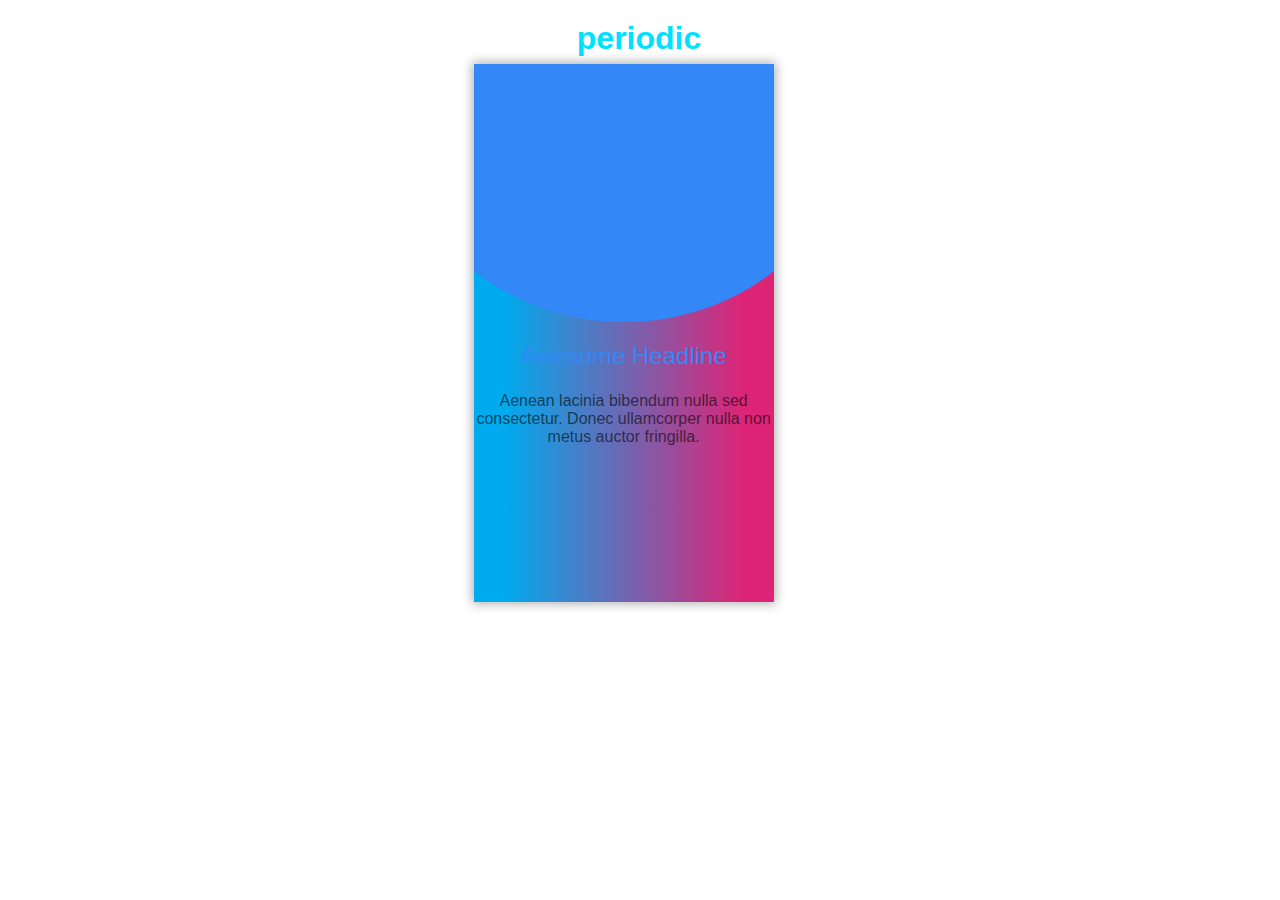
<file: page-4/page4.html>
<!DOCTYPE html>
<html lang="en">
<head>
    <meta charset="UTF-8">
    <meta http-equiv="X-UA-Compatible" content="IE=edge">
    <meta name="viewport" content="width=device-width, initial-scale=1.0">
    <title>PAGE4</title>
    <link rel="stylesheet" href="style4.css">
</head>
<body>
    <!-- <table border = 1  bordercolor = white align = center>
        <tr>
            <td colspan = 4>
              <div class = container>
                <div class = card>
                  <div class = image>
                    <img href = "#" src = https://encrypted-tbn0.gstatic.com/images?q=tbn:ANd9GcRQ5o4T3pFYs_ajH8Hb4ZFXXJs64iXXw02RTA&usqp=CAU>
                  </div>
                  <div class = content>
                     <h3>ATL</h3>
                    
                        <li>TV Commercials
                        <li>Print Advertising
                        <li>Outdoor Branding
                  </div>
                </div>    
            </div>
            </td>


            <td colspan = 4>
              <div class = container1>
              <div class = card1>
                <div class = image1>
                  <img href = "#" src = https://encrypted-tbn0.gstatic.com/images?q=tbn:ANd9GcRQ5o4T3pFYs_ajH8Hb4ZFXXJs64iXXw02RTA&usqp=CAU>
                </div>
                <div class = content1>
                   <h3>Social</h3>
                  
                      <li>Social Media Marketing
                      <li>Video Marketing
                </div>
              </div>    
          </div>
          </td>


          <td colspan = 4>

            <div class = container2>
              <div class = card2>
                <div class = image2>
                  <img href = "#" src = https://encrypted-tbn0.gstatic.com/images?q=tbn:ANd9GcRQ5o4T3pFYs_ajH8Hb4ZFXXJs64iXXw02RTA&usqp=CAU>
                </div>
                <div class = content2>
                   <h3> Identity</h3>
                  
                      <li>Logo Designing
                      <li>Brand Identity
                </div>
              </div>    
          </div>
            

          </td>
        </tr>
      </table> -->

      <div id="periodic">
        <h1 class="periodic-h1" style="color: rgb(0, 225, 255);">periodic</h1>
      </div>


      <div>
        <div class="cardx transition" id="p4">
          <h2 class="transition-h2">Awesome Headline</h2>
          <p class="transition-p">
            Aenean lacinia bibendum nulla sed consectetur. Donec ullamcorper nulla non metus auctor fringilla.
          </p>
          <div class="cta-container transition">
            <a href="#" class="cta">
              Call to action
            </a>
          </div>
          <div class="card_circle transition">
          </div>
        </div>
      </div>
      <br>
      <br>
      <br>
</body>
</html>
</file>
<file: page-4/style4.css>
/* table{
    border: hidden;
    border-color: white;
}



.container{ 
    margin : 0;
    padding: 0;
    box-sizing : border-box;
    font-family : "Poppins", sans-serif;
    display : flex;
    align-items : center;
    justify-content : center;  
    background-color: #ffffff;
    min-height : 500px;
    position : relative;
    width : 400px;
    display : flex;
    align-items : center;
    justify-content : center;
    display: flex;
    flex-wrap : wrap;
    padding : 10px; 
    overflow: visible;


}
.container .card {
    position: relative;
    max-width : 300px;
    height : 215px;  
    background-color : #fff;
    margin : 30px 10px;
    padding : 20px 15px;
    display : flex;
    flex-direction : column;
    box-shadow : 0 5px 20px rgba(0,0,0,0.5);
    transition : 0.3s ease-in-out;
    border-radius : 15px;
}
.container .card:hover {
    height : 320px;    
}
.container .card .image {
    position : relative;
    width : 260px;
    height : 260px;
    top : -40%;
    left: 8px;
    box-shadow : 0 5px 20px rgba(0,0,0,0.2);
    z-index : 10;
}
.container .card .image img {
    max-width : 100%;
    border-radius : 15px;
}
.container .card .content {
    position :relative ; 
    top : -140px;
    padding : 1px 15px;
    color : #111;
    text-align : center;
    visibility : hidden;
    opacity : 0;
    transition : 0.5s ease-in-out;

}
.container .card:hover .content {
    margin-top : 30px;
    visibility : visible;
    opacity : 1;
    transition-delay: 0.2s;

}




.container1{ 
    margin : 0;
    padding: 0;
    box-sizing : border-box;
    font-family : "Poppins", sans-serif;
    display : flex;
    align-items : center;
    justify-content : center;  
    background-color: #ffffff;
    min-height : 500px;
    position : relative;
    width : 400px;
    display : flex;
    align-items : center;
    justify-content : center;
    display: flex;
    flex-wrap : wrap;
    padding : 10px; 
}
.container1 .card1 {
    position: relative;
    max-width : 300px;
    height : 215px;  
    background-color : #fff;
    margin : 30px 10px;
    padding : 20px 15px;
    display : flex;
    flex-direction : column;
    box-shadow : 0 5px 20px rgba(0,0,0,0.5);
    transition : 0.3s ease-in-out;
    border-radius : 15px;
}
.container1 .card1:hover {
    height : 320px;    
}
.container1 .card1 .image1 {
    position : relative;
    width : 260px;
    height : 260px;
    top : -40%;
    left: 8px;
    box-shadow : 0 5px 20px rgba(0,0,0,0.2);
    z-index : 10;
}
.container1 .card1 .image1 img {
    max-width : 100%;
    border-radius : 15px;
}
.container1 .card1 .content1 {
    position :relative ; 
    top : -140px;
    padding : 1px 15px;
    color : #111;
    text-align : center;
    visibility : hidden;
    opacity : 0;
    transition : 0.5s ease-in-out;

}
.container1 .card1:hover .content1 {
    margin-top : 30px;
    visibility : visible;
    opacity : 1;
    transition-delay: 0.2s;

}




.container2{ 
    margin : 0;
    padding: 0;
    box-sizing : border-box;
    font-family : "Poppins", sans-serif;
    display : flex;
    align-items : center;
    justify-content : center;  
    background-color: #ffffff;
    min-height : 500px;
    position : relative;
    width : 400px;
    display : flex;
    align-items : center;
    justify-content : center;
    display: flex;
    flex-wrap : wrap;
    padding : 10px; 
    
}
.container2 .card2 {
    position: relative;
    max-width : 300px;
    height : 215px;  
    background-color : #fff;
    margin : 30px 10px;
    padding : 20px 15px;
    display : flex;
    flex-direction : column;
    box-shadow : 0 5px 20px rgba(0,0,0,0.5);
    transition : 0.3s ease-in-out;
    border-radius : 15px;
}
.container2 .card2:hover {
    height : 320px;    
}
.container2 .card2 .image2 {
    position : relative;
    width : 260px;
    height : 260px;
    top : -40%;
    left: 8px;
    box-shadow : 0 5px 20px rgba(0,0,0,0.2);
    z-index : 10;
}
.container2 .card2 .image2 img {
    max-width : 100%;
    border-radius : 15px;
}
.container2 .card2 .content2 {
    position :relative ; 
    top : -140px;
    padding : 1px 15px;
    color : #111;
    text-align : center;
    visibility : hidden;
    opacity : 0;
    transition : 0.5s ease-in-out;

}
.container2 .card2:hover .content2 {
    margin-top : 30px;
    visibility : visible;
    opacity : 1;
    transition-delay: 0.2s;

} */

.periodic-h1{
    align-content: center;
    margin-top: 10px;
    padding-top:10px;
    padding-left: 45%;
    padding-bottom: 50px;
    margin-bottom: 25px;
}


@import url('https://fonts.googleapis.com/css?family=Raleway:400,200');
body {   font-family: Helvetica, san-serif;
    height: 10%;
    padding-bottom: 10%;
    margin-bottom: 100px;
  }
.transition { 
    transition: .3s cubic-bezier(.3, 0, 0, 1.3);
    

}
.cardx {
    background-color: rgb(255, 255, 255);
    bottom: 10;
    box-shadow: 0px 0px 10px 2px rgba(0,0,0,0.3);
  -webkit-box-shadow: 0px 0px 10px 2px rgba(0,0,0,0.3);
  -moz-box-shadow: 0px 0px 10px 2px rgba(0,0,0,0.3);
    height: 400px;
    left: 0;
    margin-top: 5%;
    margin-left: 37%;
    margin-bottom: 0%;
    padding-bottom: 10px;
    overflow: hidden;
    position: absolute;
    right: 0;
    top: 0;
    width: 300px;
    padding-top: 10%;
}
.cardx:hover {
    height: 450px;
    width: 300px;
}
.cardx:hover .cta-container {
    display: inline;
    margin-top: 380px;
}
.cardx:hover .card_circle {
    background-size: cover;
    border-radius: 0;
    margin-top: -130px;
}
.cardx:hover h2 {
    background: #3487f7;
    color: #fff;
    margin-top: 100px;
    padding: 5px;
}
.cardx:hover h2 small { color: #fff }
.cardx:hover p { margin-top: 300px }
.card_circle {
    background: url('https://picsum.photos/400/200') no-repeat center bottom;
    background-color: #3487f7;
    background-size: cover;
    border-radius: 50%;
    height: 400px;
    margin-left: -75px;
    margin-top: -270px;
    position: absolute;
    width: 450px;
}
.transition-h2 {
    color: #3487f7;
    font-family: 'Raleway', sans-serif;
    font-size: 24px;
    font-weight: 200;
    margin-top: 150px;
    position: absolute;
    text-align: center;
    width: 100%;
    z-index: 9999;
}
.transition-p {
    color: rgba(0,0,0,.6);
    font-family: 'Raleway', sans-serif;
    font-size: 100%;
    font-weight: normal;
    margin-top: 200px;
    position: absolute;
    text-align: center;
    z-index: 9999;
}
.cta-container {
    display: none;
    margin-top: 320px;
    position: absolute;
    text-align: center;
    width: 100%;
    z-index: 9999;
    margin-bottom: 10px;
    padding-bottom: 10px;
}
.cta {
    -moz-border-radius: 5px;
    -moz-transition: 0.2s ease-out;
    -ms-transition: 0.2s ease-out;
    -o-transition: 0.2s ease-out;
    -webkit-border-radius: 2px;
    -webkit-transition: 0.2s ease-out;
    background-clip: padding-box;
    border: 2px solid #3487f7;
    border-radius: 2px;
    color: #3487f7;
    display: inline-block;
    font-family: 'Raleway', sans-serif;
    font-size: 17px;
    font-weight: 400;
    height: 30px;
    letter-spacing: 0.5px;
    line-height: 30px;
    margin-bottom: 15px;
    padding: 0 2rem;
    text-decoration: none;
    text-transform: uppercase;
    transition: 0.2s ease-out;
    padding-top:0%;
}
.cta:hover {
    background-color: #3487f7;
    box-shadow: 0 8px 17px 0 rgba(0, 0, 0, 0.2), 0 6px 20px 0 rgba(0, 0, 0, 0.19);
    color: #fff;
    -moz-box-shadow: 0 8px 17px 0 rgba(0, 0, 0, 0.2), 0 6px 20px 0 rgba(0, 0, 0, 0.19);
    -webkit-box-shadow: 0 8px 17px 0 rgba(0, 0, 0, 0.2), 0 6px 20px 0 rgba(0, 0, 0, 0.19);
}

#p4{
    background: -webkit-linear-gradient(90deg, #00aaee 10%, #DD2476 90%); /* Chrome 10+, Saf5.1+ */
    background:    -moz-linear-gradient(90deg, #00aaee 10%, #DD2476 90%); /* FF3.6+ */
    background:     -ms-linear-gradient(90deg, #00aaee 10%, #DD2476 90%); /* IE10 */
    background:      -o-linear-gradient(90deg, #00aaee 10%, #DD2476 90%); /* Opera 11.10+ */
    background:         linear-gradient(90deg, #00aaee 10%, #DD2476 90%); /* W3C */
}
</file>
